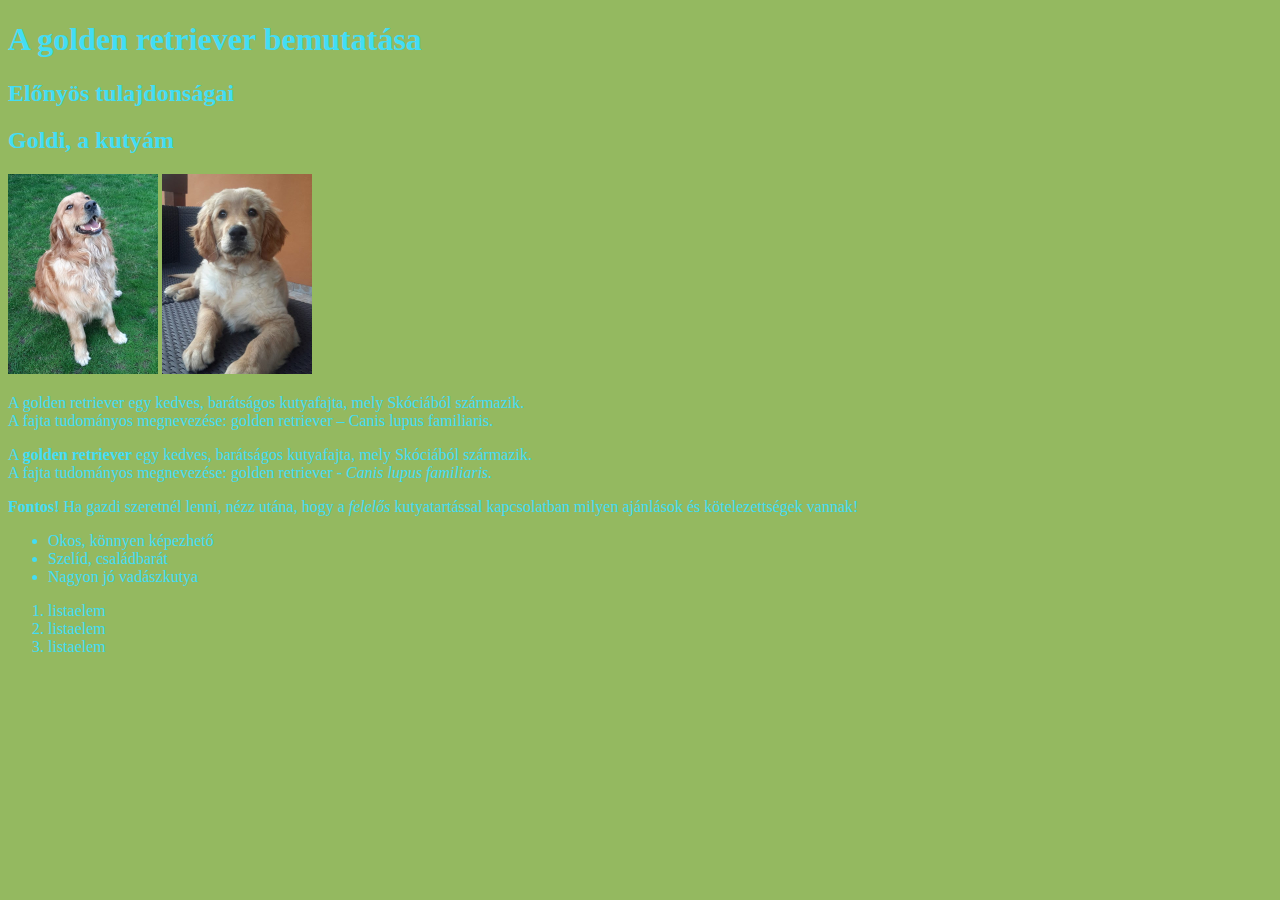
<file: index.html>
<!DOCTYPE HTML>
<html>
<head>
	<title> Golden Retrieverek - Kezdőlap </title>
	<link rel="stylesheet" type="text/css" href="stilus.css">
	<link rel="shortcut icon" type="image/icon" href="favicon.ico">
</head>
<body>
	<h1> A golden retriever bemutatása </h1>
	<h2> Előnyös tulajdonságai </h2>
	<h2> Goldi, a kutyám </h2>
		<img src="goldi.jpg" height="200" alt="A kutyám, aki egy golden retriever." title="Goldi, a kutyám (felnőttkorában)">
		<img src="kolyok.jpg" height="200" alt="A kutyám kölyökkorában." title="Goldi, a kutyám (kölyökkorában)">
	<!-- Megjegyzés: Nagy Gergő -->
	<p> A golden retriever egy kedves, barátságos kutyafajta, mely Skóciából származik.
	<br> A fajta tudományos megnevezése: golden retriever – Canis lupus familiaris.</p>
	<p>A <b>golden retriever</b> egy kedves, barátságos kutyafajta,
		mely Skóciából származik. <br>A fajta tudományos megnevezése:
		golden retriever - <i>Canis lupus familiaris.</i></p>
	<p><strong>Fontos!</strong> Ha gazdi szeretnél lenni, nézz utána,
		hogy a <em>felelős</em> kutyatartással kapcsolatban milyen ajánlások
		és kötelezettségek vannak!</p>
	<ul>
		<li>Okos, könnyen képezhető</li>
		<li>Szelíd, családbarát</li>
		<li>Nagyon jó vadászkutya</li>
	</ul>
	<ol>
		<li>listaelem</li>
		<li>listaelem</li>
		<li>listaelem</li>
	</ol>
</body>
</html>
</file>
<file: stilus.css>
body { 
	background-color:#70a12abe;
	color:#42ddf5;
}
</file>
